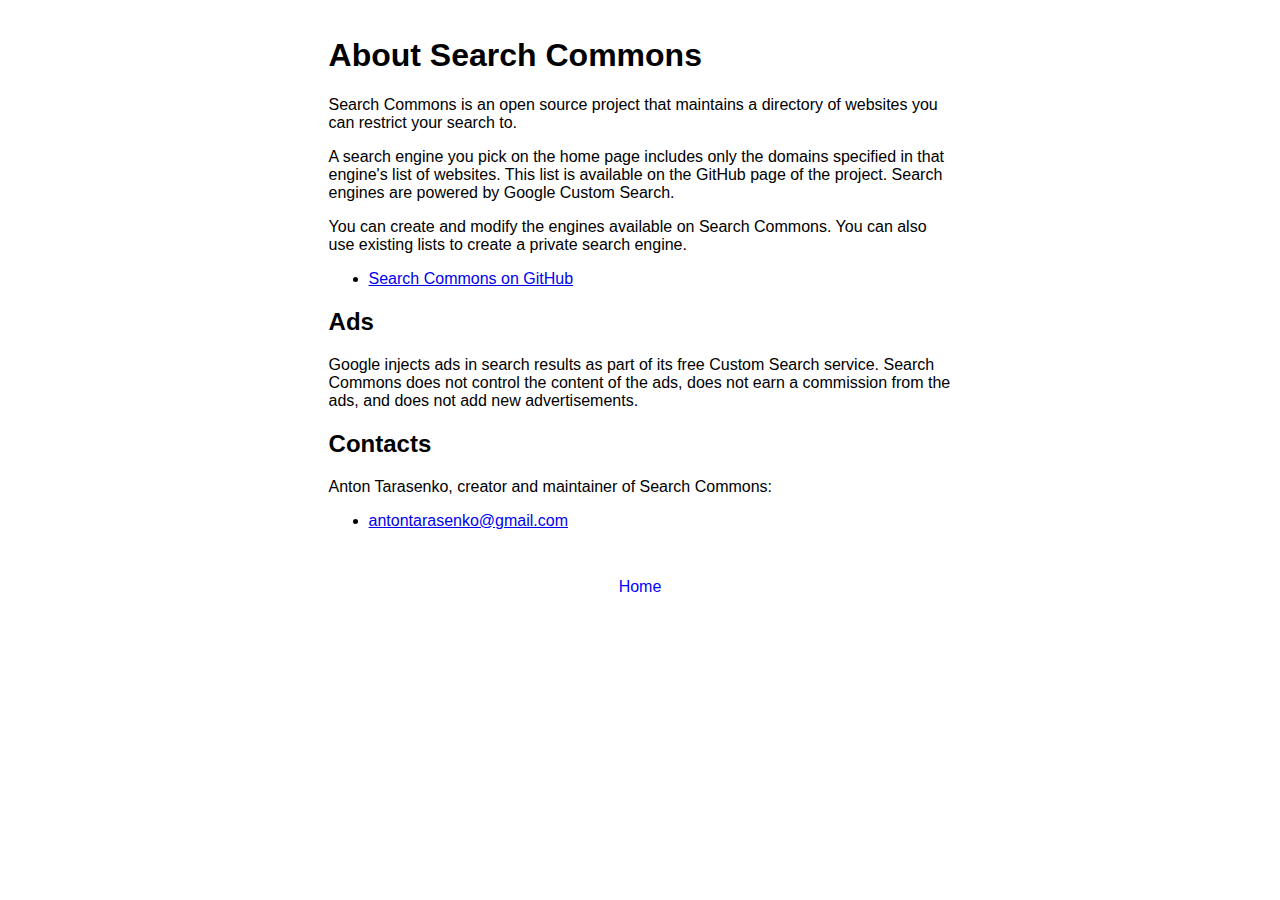
<file: about.html>
<!DOCTYPE html>
<html lang="en">
<head>
    <meta charset="UTF-8">
    <title>Search Commons: About</title>
    <meta name="viewport" content="width=device-width, initial-scale=1">
    <link href="css/style.css" rel="stylesheet">
</head>
<body>
<main>
    <h1>About Search Commons</h1>
    <p>
        Search Commons is an open source project that maintains a directory of websites
        you can restrict your search to.
    </p>
    <p>
        A search engine you pick on the home page includes only the domains specified in
        that engine's list of websites. This list is available on the GitHub page of the
        project. Search engines are powered by Google Custom Search.
    </p>
    <p>
        You can create and modify the engines available on Search Commons. You can also
        use existing lists to create a private search engine.
    </p>
    <ul>
        <li><a href="https://github.com/antontarasenko/searchcommons">Search Commons on GitHub</a></li>
    </ul>
    <h2>Ads</h2>
    <p>
        Google injects ads in search results as part of its free Custom Search service.
        Search Commons does not control the content of the ads, does not earn a
        commission from the ads, and does not add new advertisements.
    </p>
    <h2>Contacts</h2>
    <p>
        Anton Tarasenko, creator and maintainer of Search Commons:
    </p>
    <ul>
        <li><a href="mailto:antontarasenko@gmail.com">antontarasenko@gmail.com</a></li>
    </ul>
</main>
<footer><p><a href="/">Home</a></p></footer>
</body>
</html>
</file>
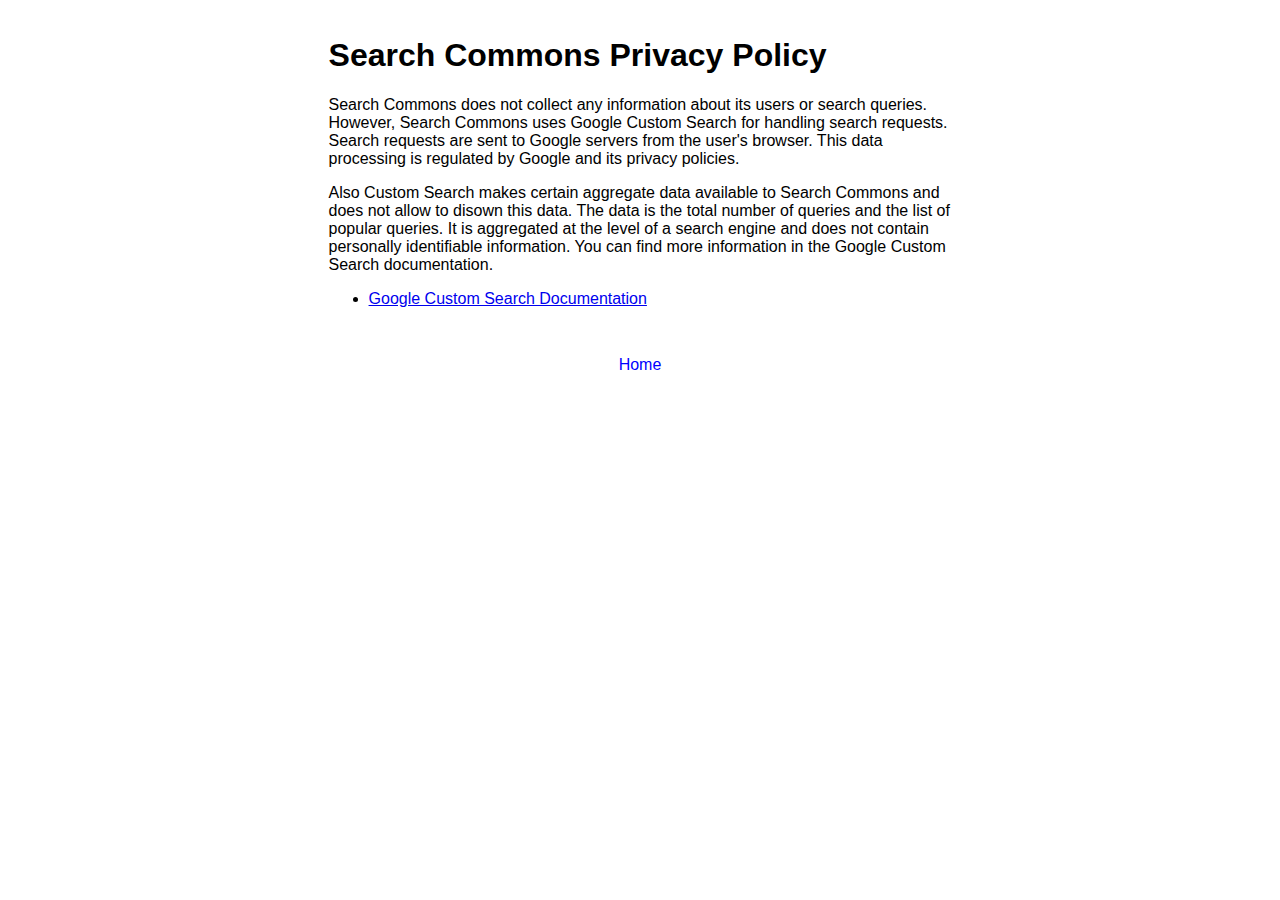
<file: privacy.html>
<!DOCTYPE html>
<html lang="en">
<head>
    <meta charset="UTF-8">
    <title>Search Commons: Privacy Policy</title>
    <meta name="viewport" content="width=device-width, initial-scale=1">
    <link href="css/style.css" rel="stylesheet">
</head>
<body>
<main>
    <h1>Search Commons Privacy Policy</h1>
    <p>
        Search Commons does not collect any information about its users or search
        queries. However, Search Commons uses Google Custom Search for handling search
        requests. Search requests are sent to Google servers from the user's browser.
        This data processing is regulated by Google and its privacy policies.
    </p>
    <p>
        Also Custom Search makes certain aggregate data available to Search Commons and
        does not allow to disown this data. The data is the total number of queries and
        the list of popular queries. It is aggregated at the level of a search engine
        and does not contain personally identifiable information. You can find more
        information in the Google Custom Search documentation.
    </p>
    <ul>
        <li><a href="https://developers.google.com/custom-search/">Google Custom Search Documentation</a></li>
    </ul>
</main>
<footer><p><a href="/">Home</a></p></footer>
</body>
</html>
</file>
<file: css/style.css>
body {
    max-width: 70ch;
    padding: 1em;
    margin: auto;
    font-family: sans-serif;
}
header {
    padding: 1em;
}
header a, a:visited {
    text-decoration: none;
    color: blue;
}
footer {
    text-align: center;
    padding: 1em;
}
footer a, a:visited {
    padding-left: 0.5em;
    padding-right: 0.5em;
    text-decoration: none;
    color: blue;
}
#searchBox div {
    text-align: center;
    padding: 0.2em;
    position: relative;
}
#searchBox a, a:visited {
    text-decoration: none;
    color: blue;
}
#searchBox select, input, button {
    font-size: 1em;
    padding: 0.4em 1em 0.4em 1em;
    margin: 0.5em 0 0.5em 0;
    border-style: solid;
    border-width: thin;
    border-radius: 1.4em;
    border-color: lightgrey;
    background: transparent;
}
#searchBox select {
    width: 60%;
}
#searchBox input {
    width: 70%;
    padding-right: 2em;
}
#searchBox button {
    width: 3em;
    margin-left: -3em;
    border: none;
}
#searchBox :focus {
    outline: none;
}
#searchBox .highlight {
    border-color: red;
}
#searchBox .right-sidenote {
    position: absolute;
    right: 0.5em;
    padding: 1em;
}
</file>
